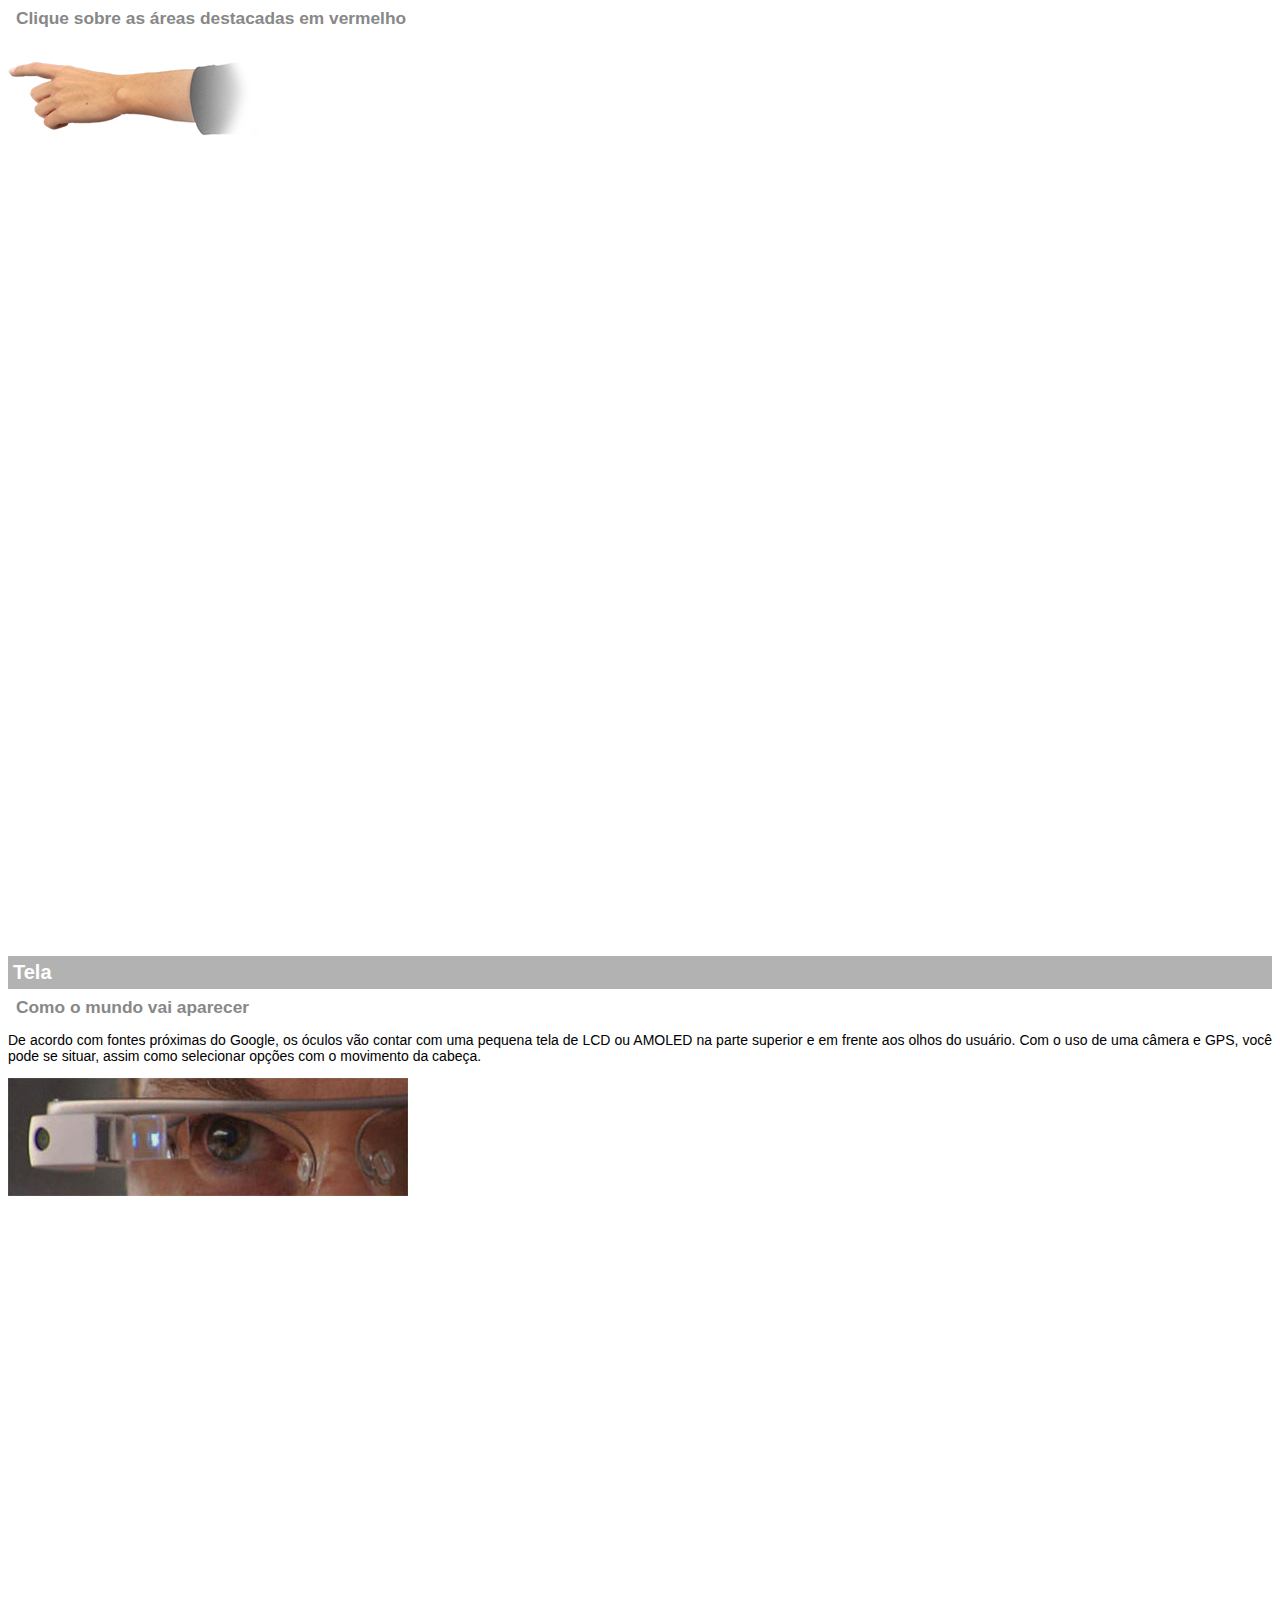
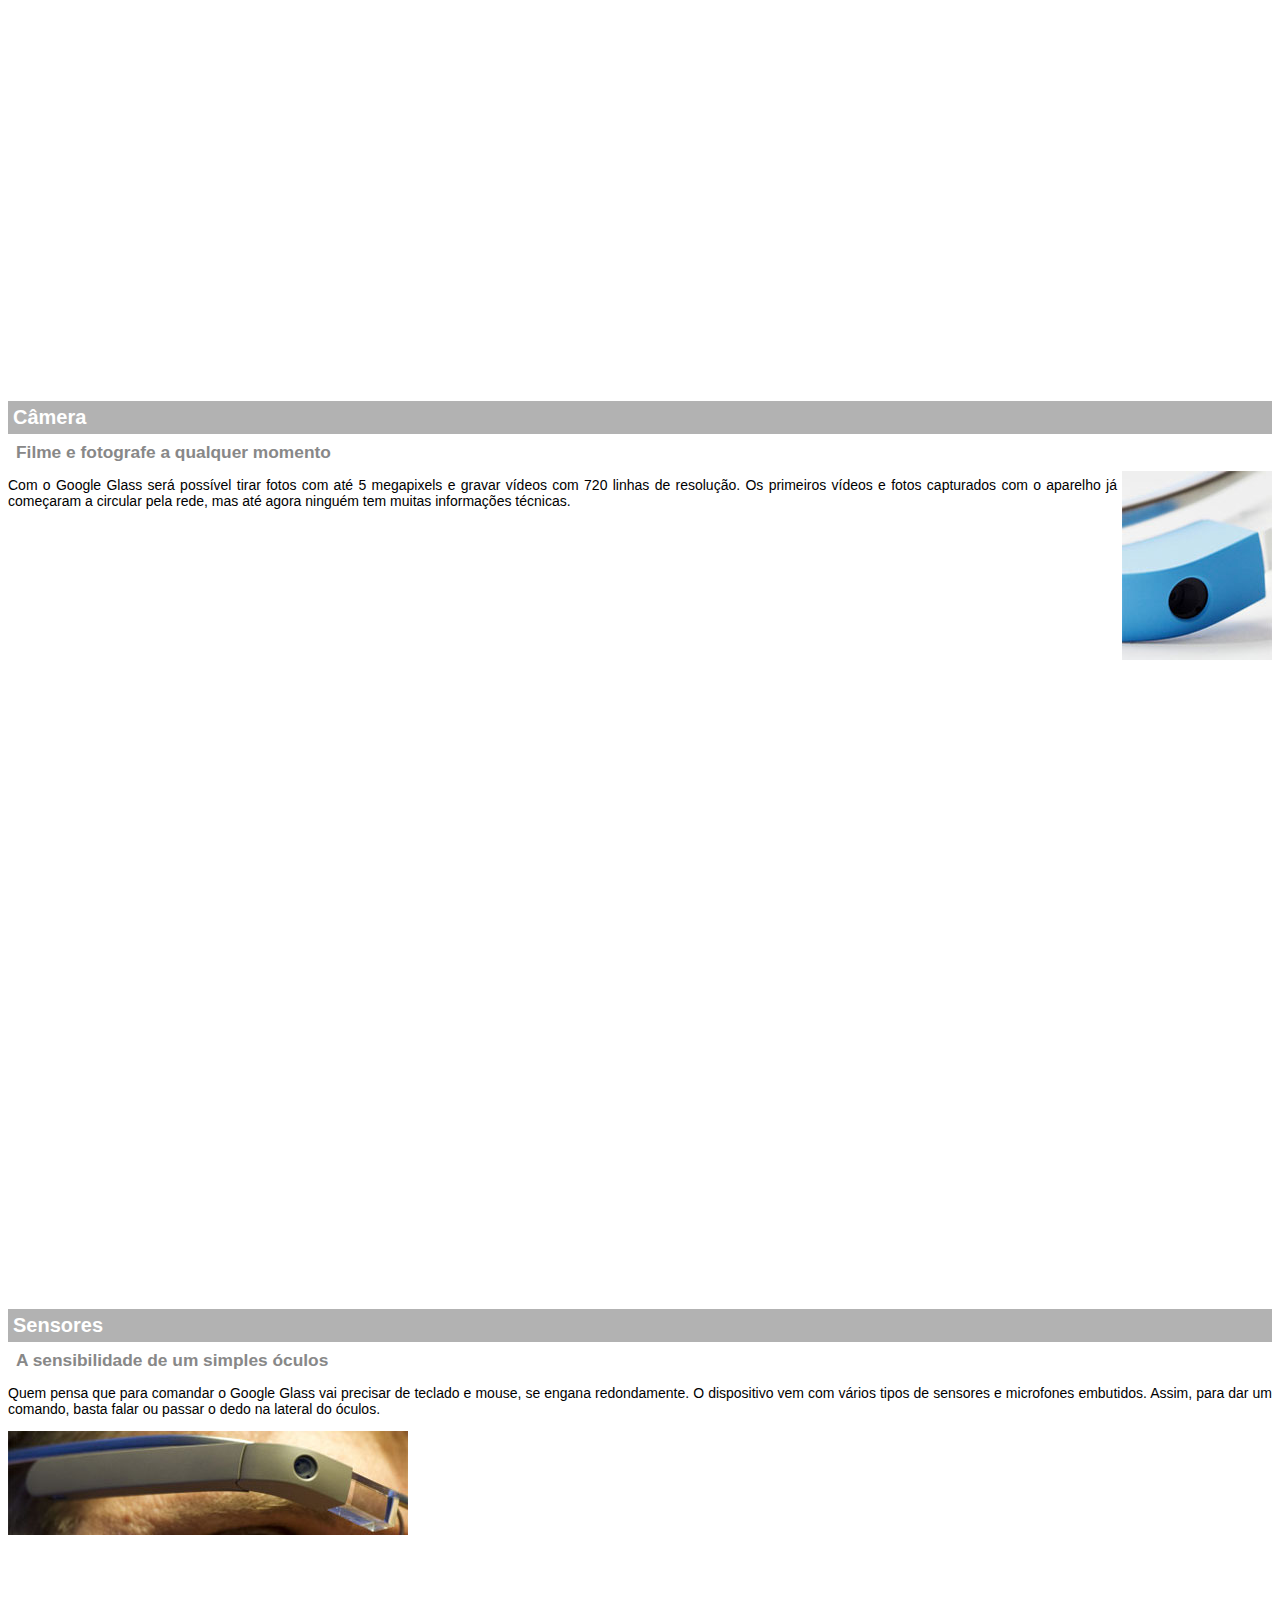
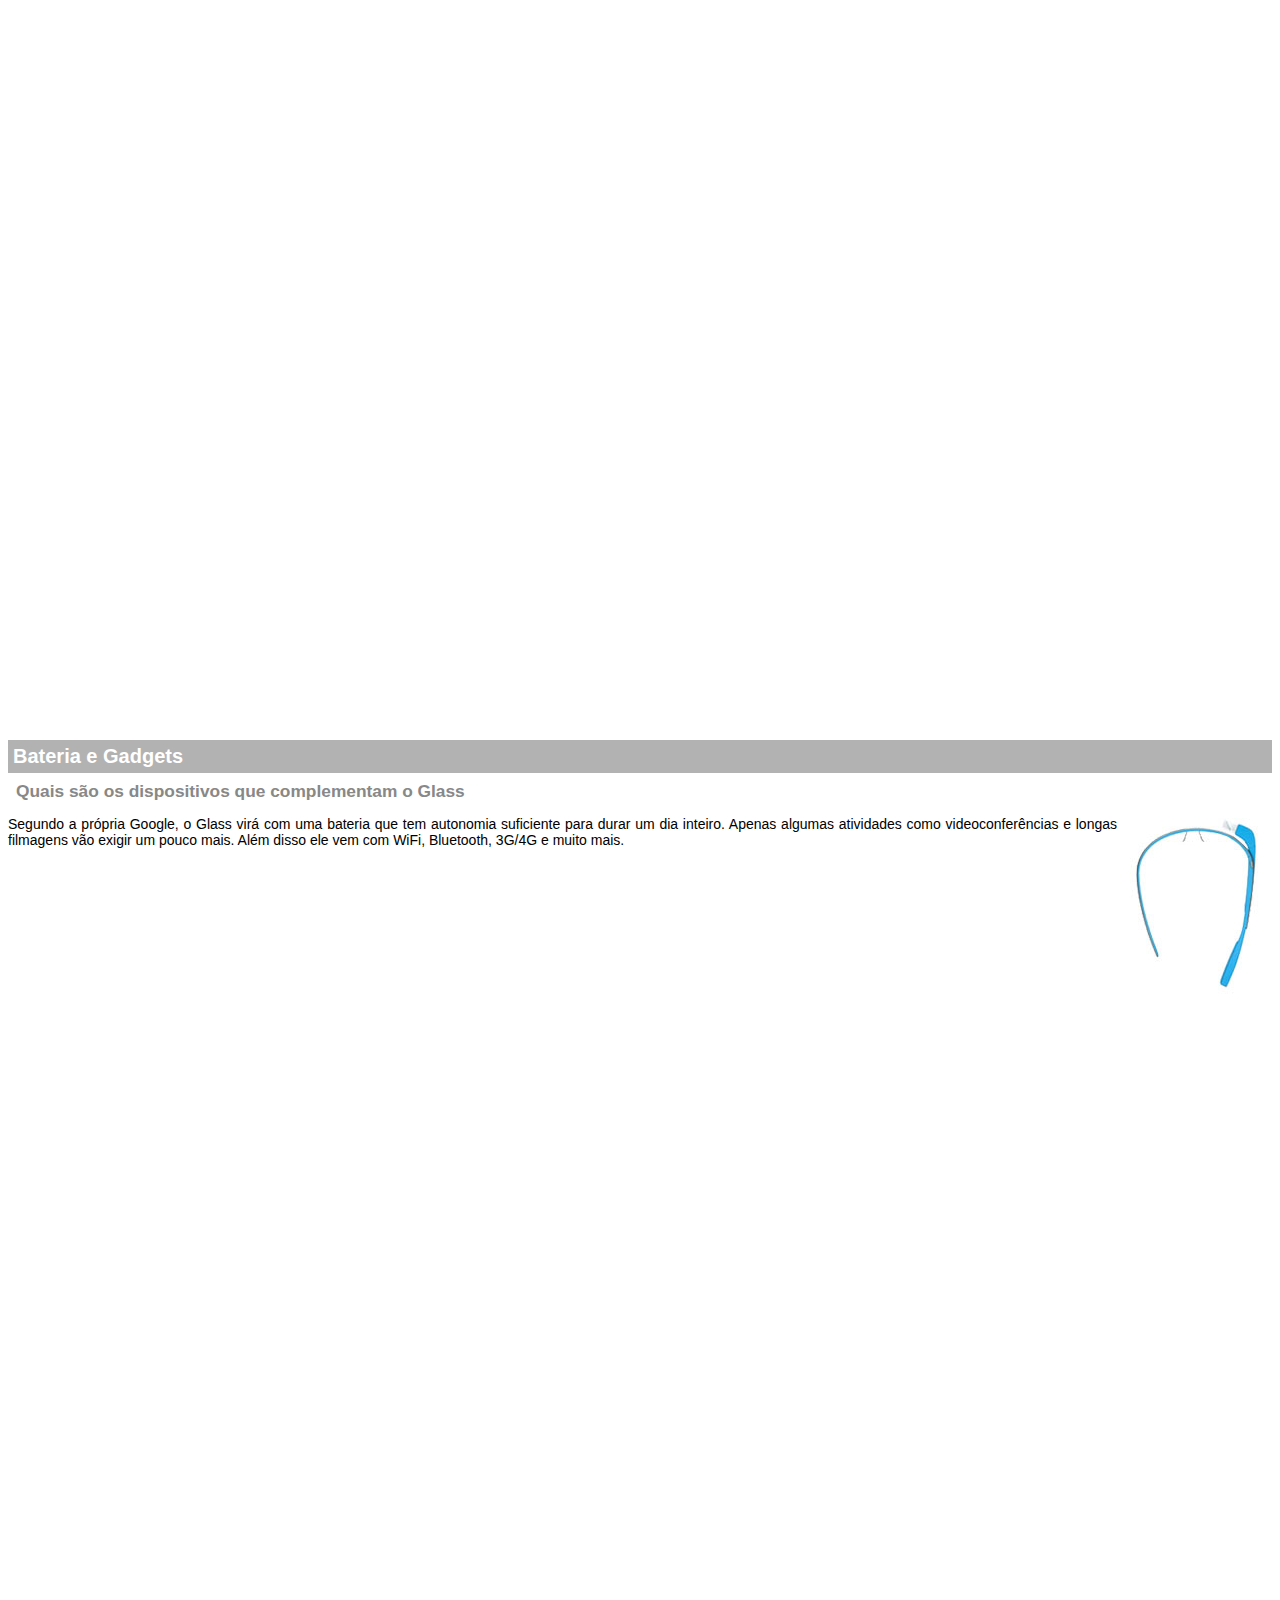
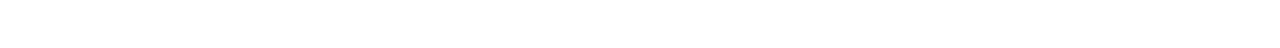
<file: pacote-download/projeto-glass-html5/google-glass.html>
<!DOCTYPE html>
<html>
<head>
    <meta charset="UTF-8"/>
    <title> Informações Google Glass</title>
    <style>
        body {
            font-family: Arial;
            font-size: 20px;
        }

        p {
            text-align: justify;
            text-indent: 0px;
            font-size: 14px;
        }
         article h1 {
            font-size: 15pt;
            color: #ffffff;
            background-color: rgba(0,0,0,.3);
            padding: 5px;
            margin:0px;
         }

         article h2 {
            font-size: 13pt;
            color: #888888;
            margin: 8px;
         }

         article {
            margin-bottom: 800px;
         }

         img.img-dir {
            display: block;
            float: right;
            margin-left: 5px;
         }

    </style>
</head>

<body>

<article id="topo">
    <header>
        <h2>Clique sobre as áreas destacadas em vermelho</h2>
    </header>
<img src="_imagens/mao.png" alt="Mão apontando para a esquerda">
</article>

<article id="tela">
    <header>
        <h1>Tela</h1>
        <h2>Como o mundo vai aparecer</h2>
    </header>
<p>De acordo com fontes próximas do Google, os óculos vão contar com uma pequena tela de LCD ou AMOLED na parte superior e em frente aos olhos do usuário. Com o uso de uma câmera e GPS, você pode se situar, assim como selecionar opções com o movimento da cabeça.</p>
<img src="_imagens/det-tela.jpg" alt="Tela do Google Glass"></article>

<article id="camera">
    <header>
        <h1>Câmera</h1>
        <h2>Filme e fotografe a qualquer momento</h2>
    </header>
<img src="_imagens/det-camera.jpg" class="img-dir" alt="Câmera do Google Glass">
<p>Com o Google Glass será possível tirar fotos com até 5 megapixels e gravar vídeos com 720 linhas de resolução. Os primeiros vídeos e fotos capturados com o aparelho já começaram a circular pela rede, mas até agora ninguém tem muitas informações técnicas.</p></article>

<article id="sensores">
    <header>
        <h1>Sensores</h1>
        <h2>A sensibilidade de um simples óculos</h2>
    </header>
<p>Quem pensa que para comandar o Google Glass vai precisar de teclado e mouse, se engana redondamente. O dispositivo vem com vários tipos de sensores e microfones embutidos. Assim, para dar um comando, basta falar ou passar o dedo na lateral do óculos.</p>
<img src="_imagens/det-touch.jpg"></article>

<article id="gadgets">
    <header>
        <h1>Bateria e Gadgets</h1>
        <h2>Quais são os dispositivos que complementam o Glass</h2>
    </header>
<img src="_imagens/det-bateria.jpg" class="img-dir" alt="Bateria e Gadgets do Google Glass">
<p>Segundo a própria Google, o Glass virá com uma bateria que tem autonomia suficiente para durar um dia inteiro. Apenas algumas atividades como videoconferências e longas filmagens vão exigir um pouco mais. Além disso ele vem com WiFi, Bluetooth, 3G/4G e muito mais.</p></article>
</body>
</html>
</file>
